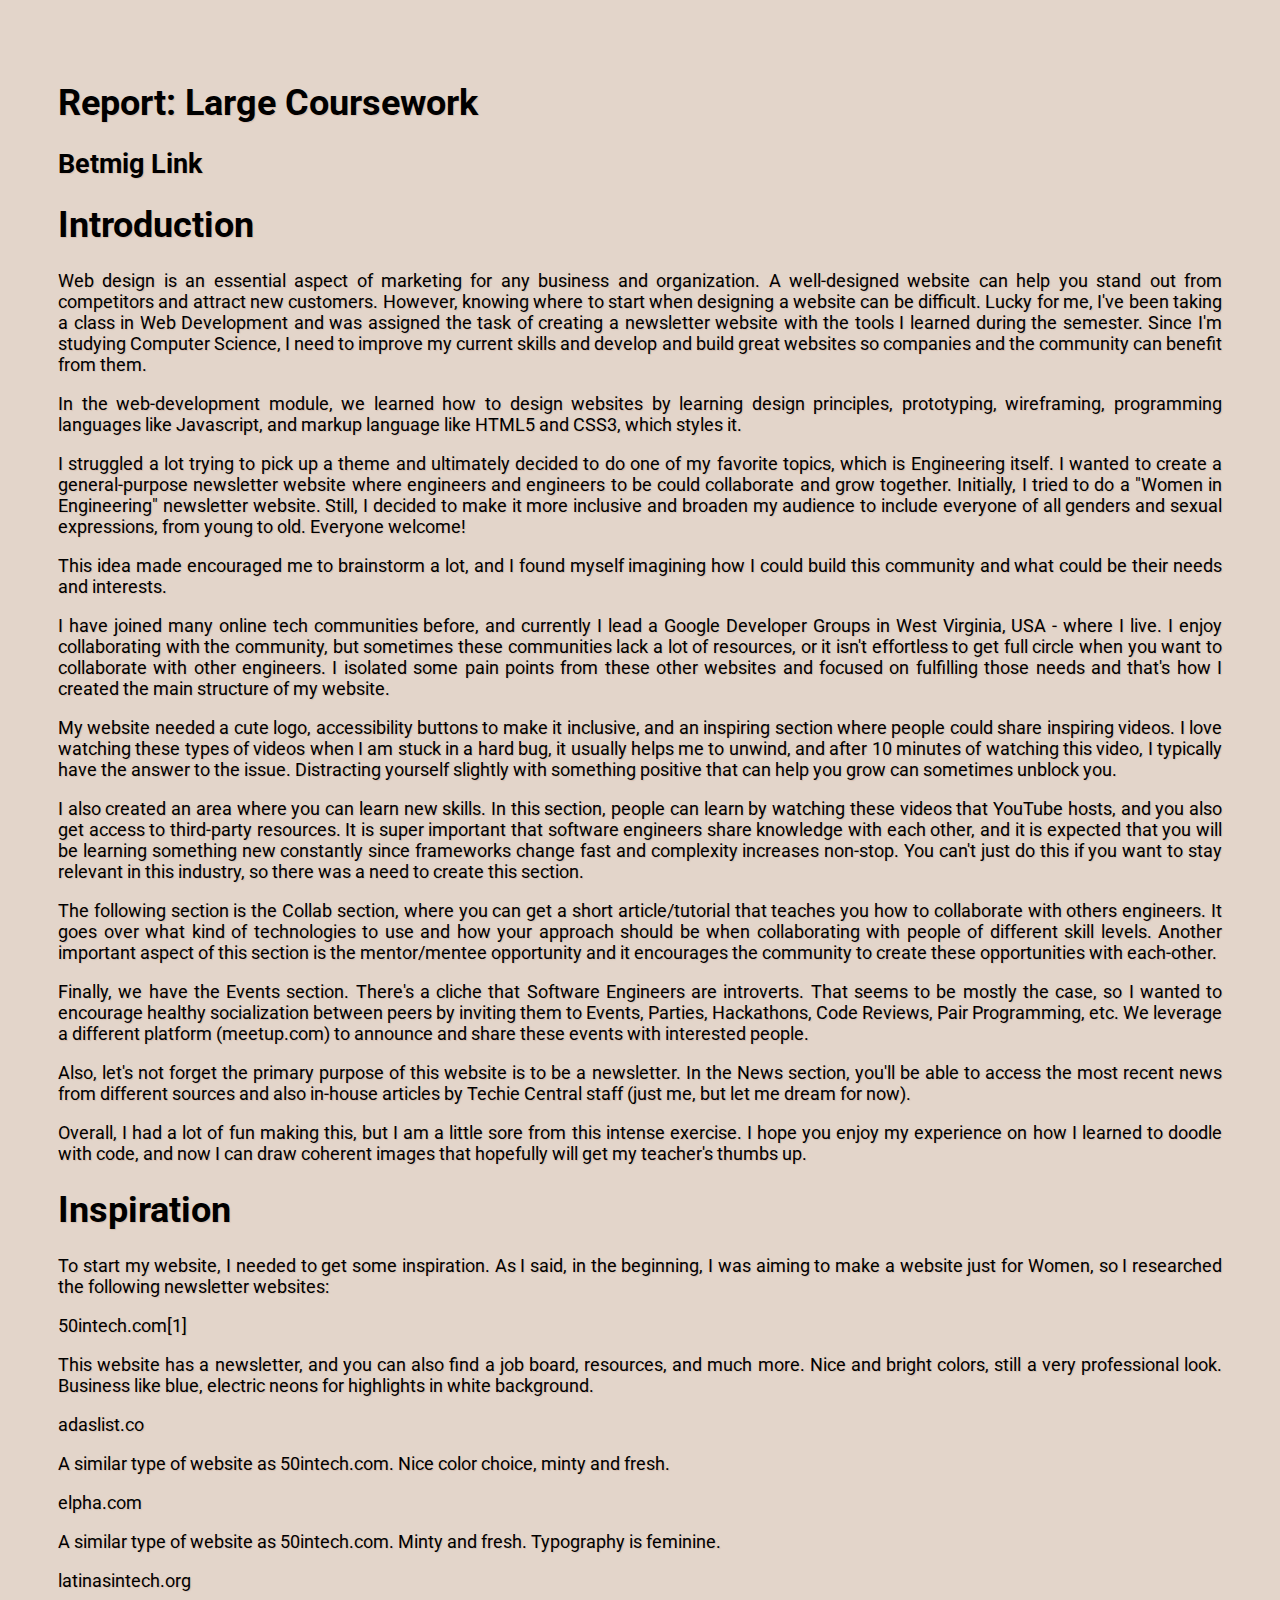
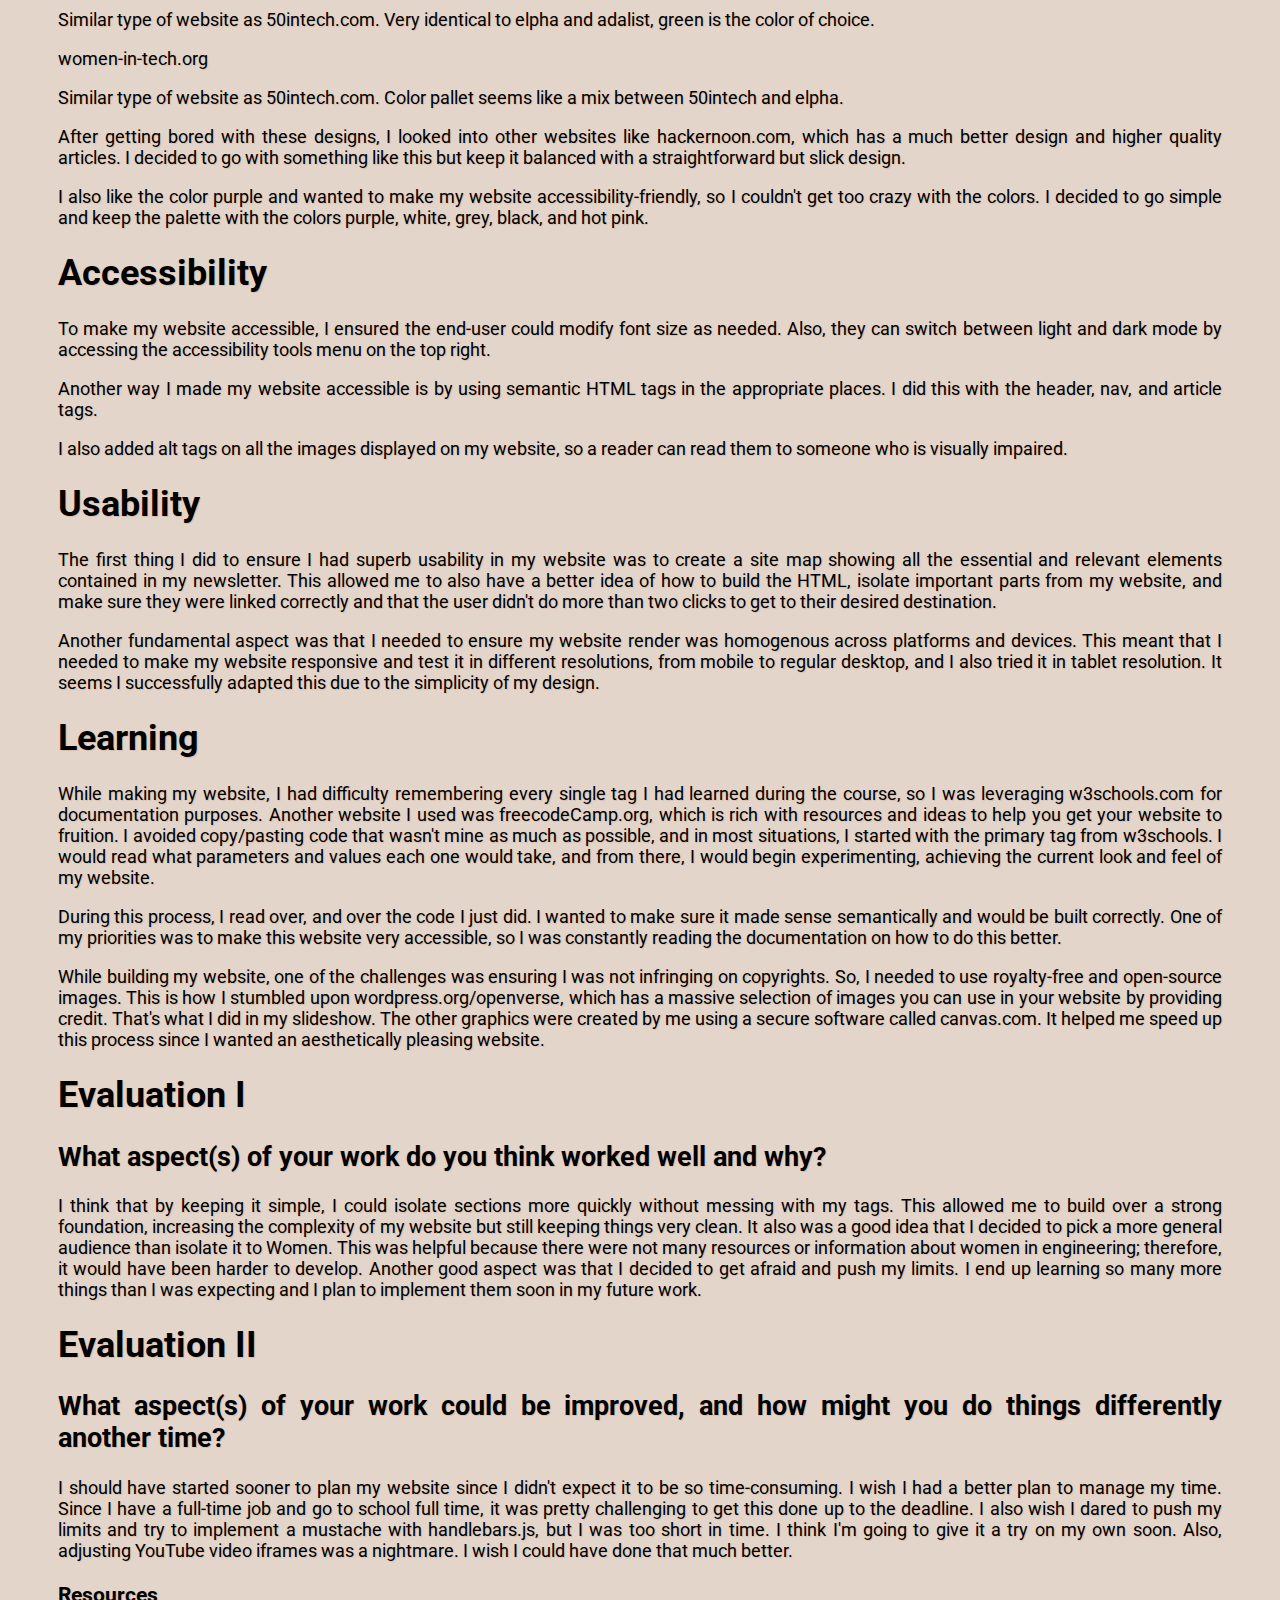
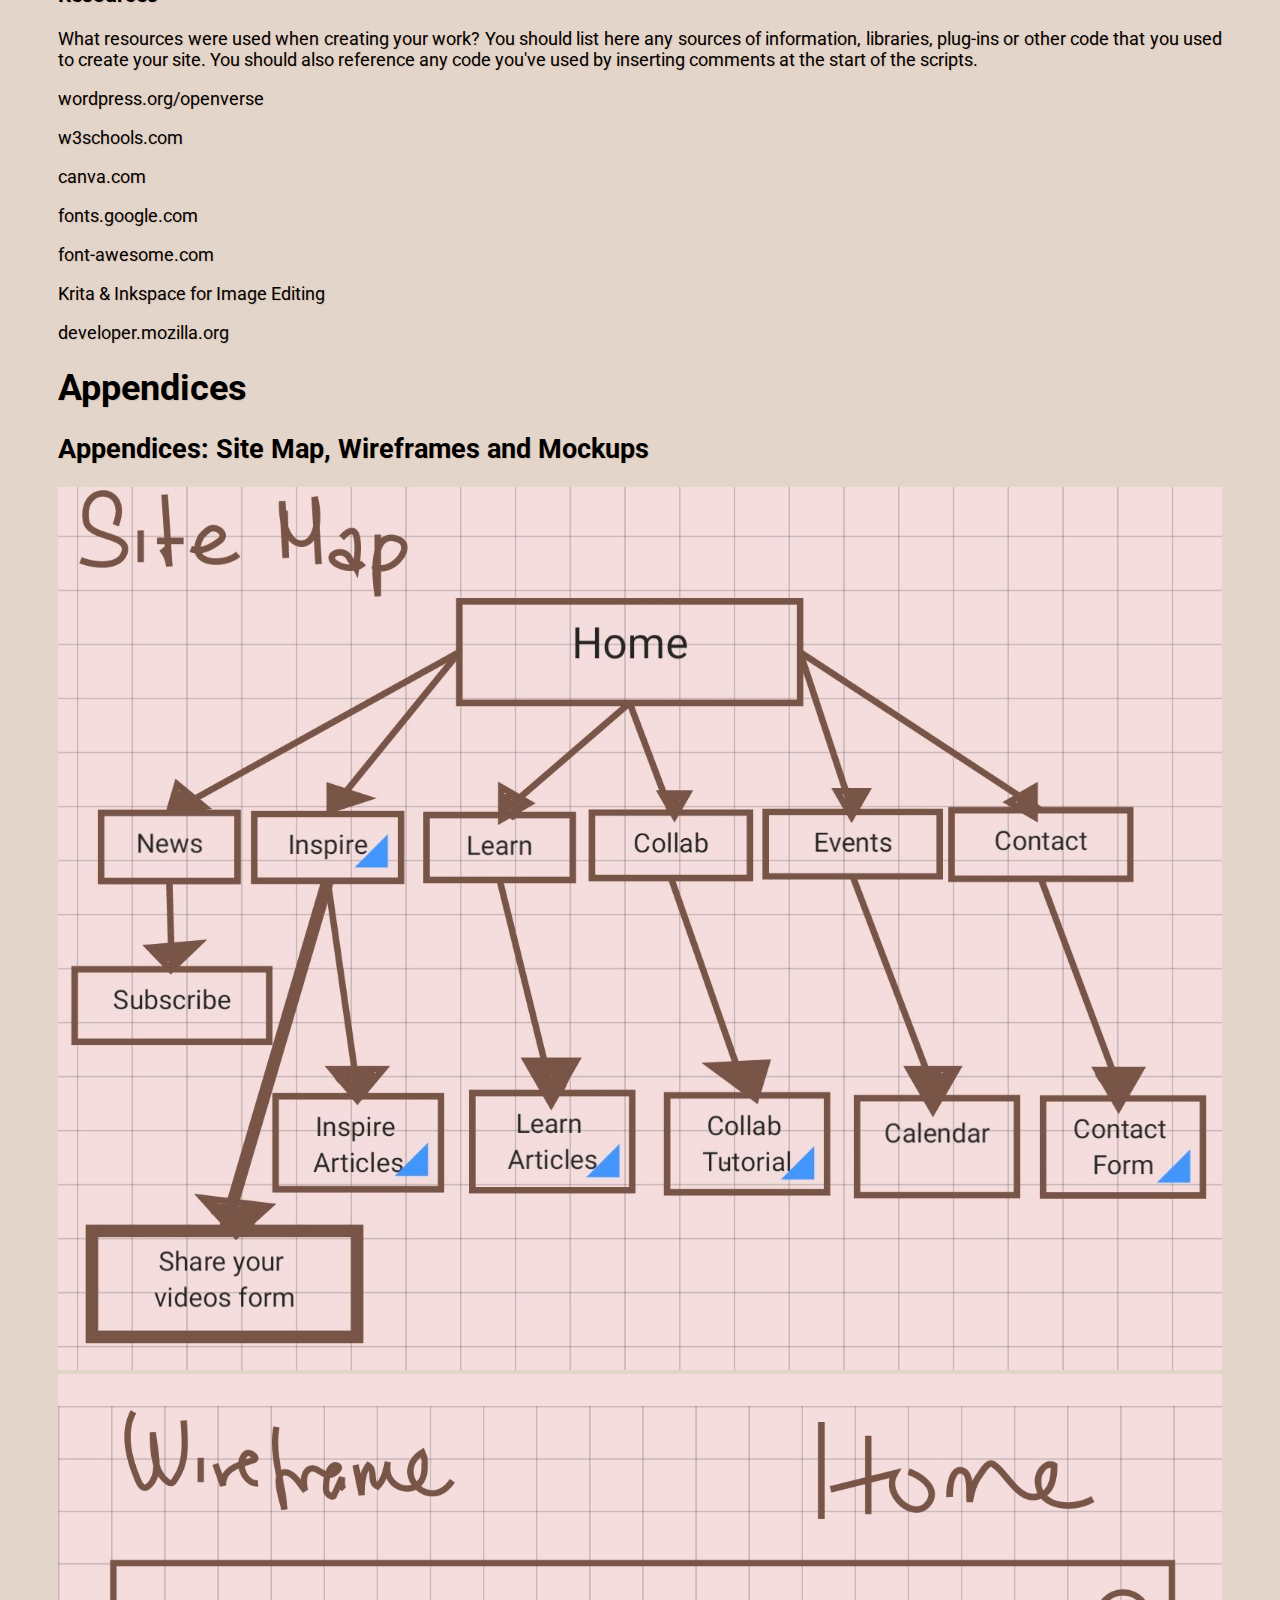
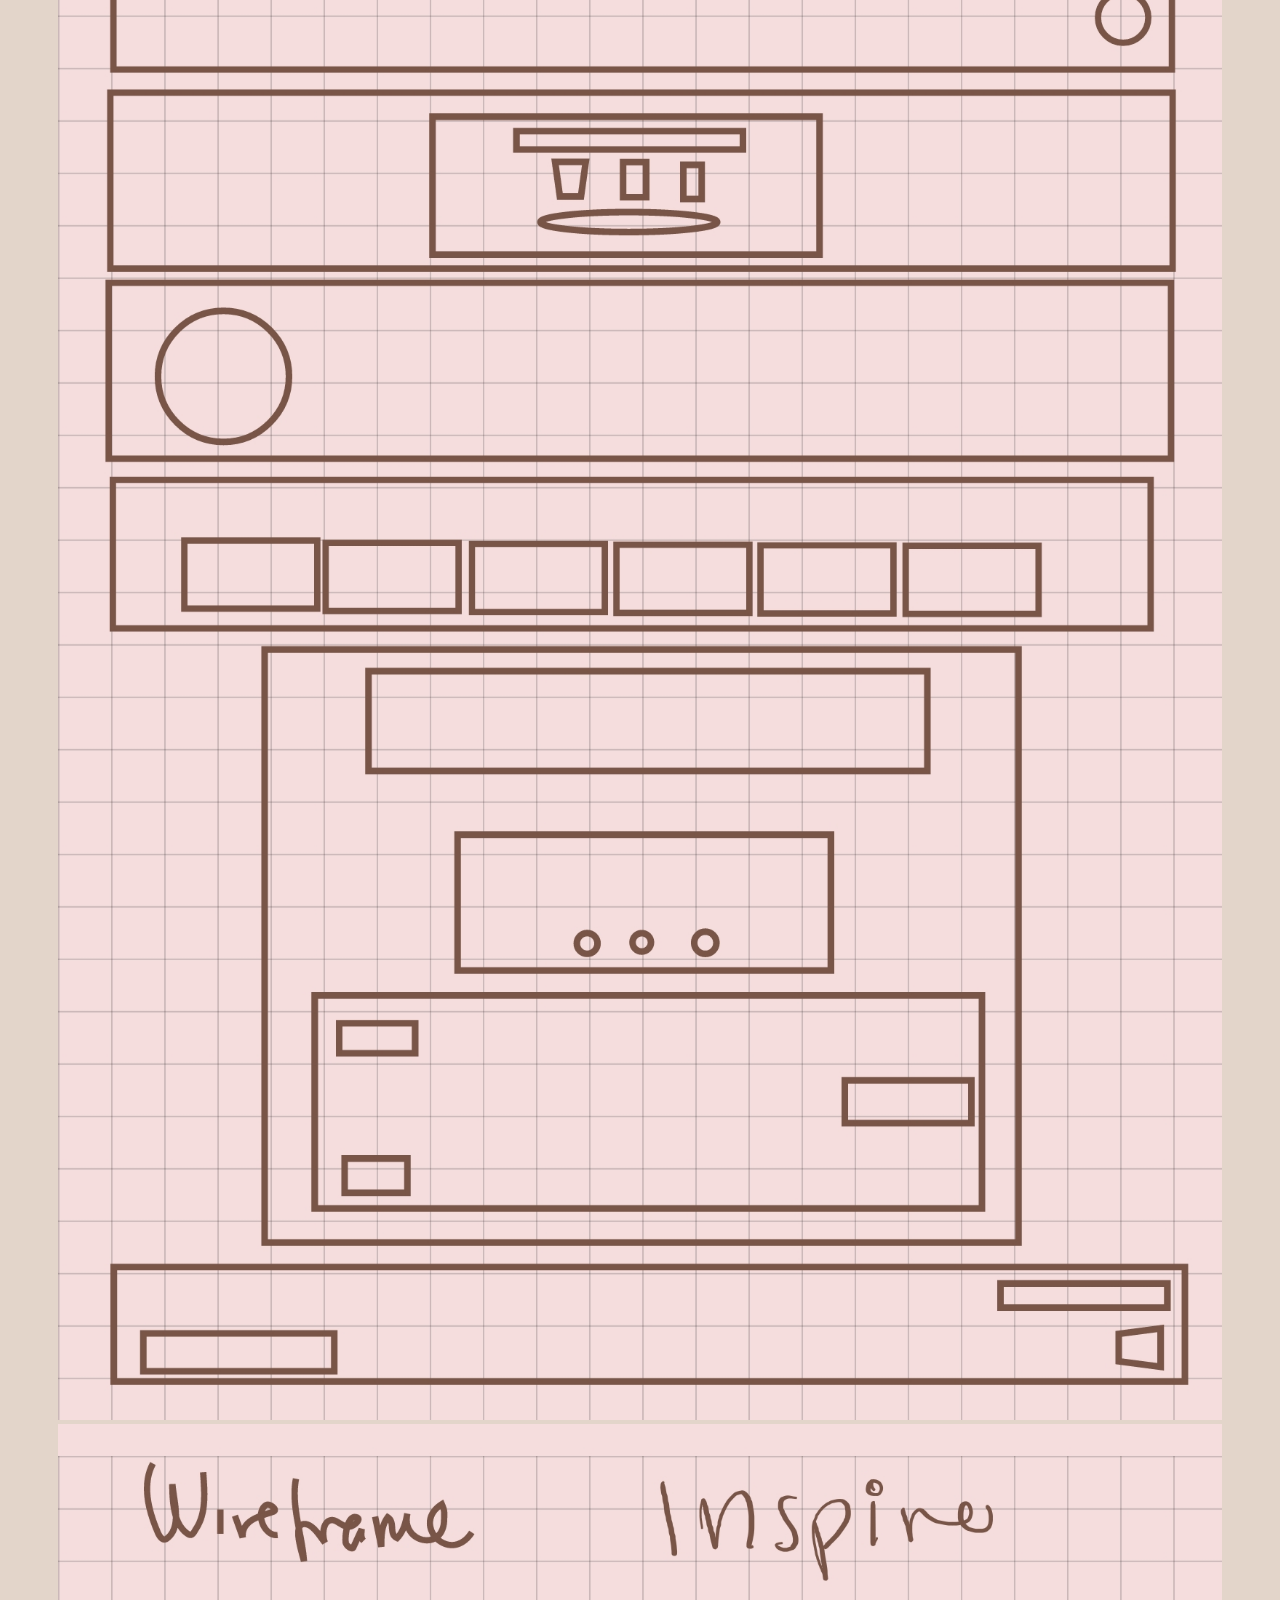
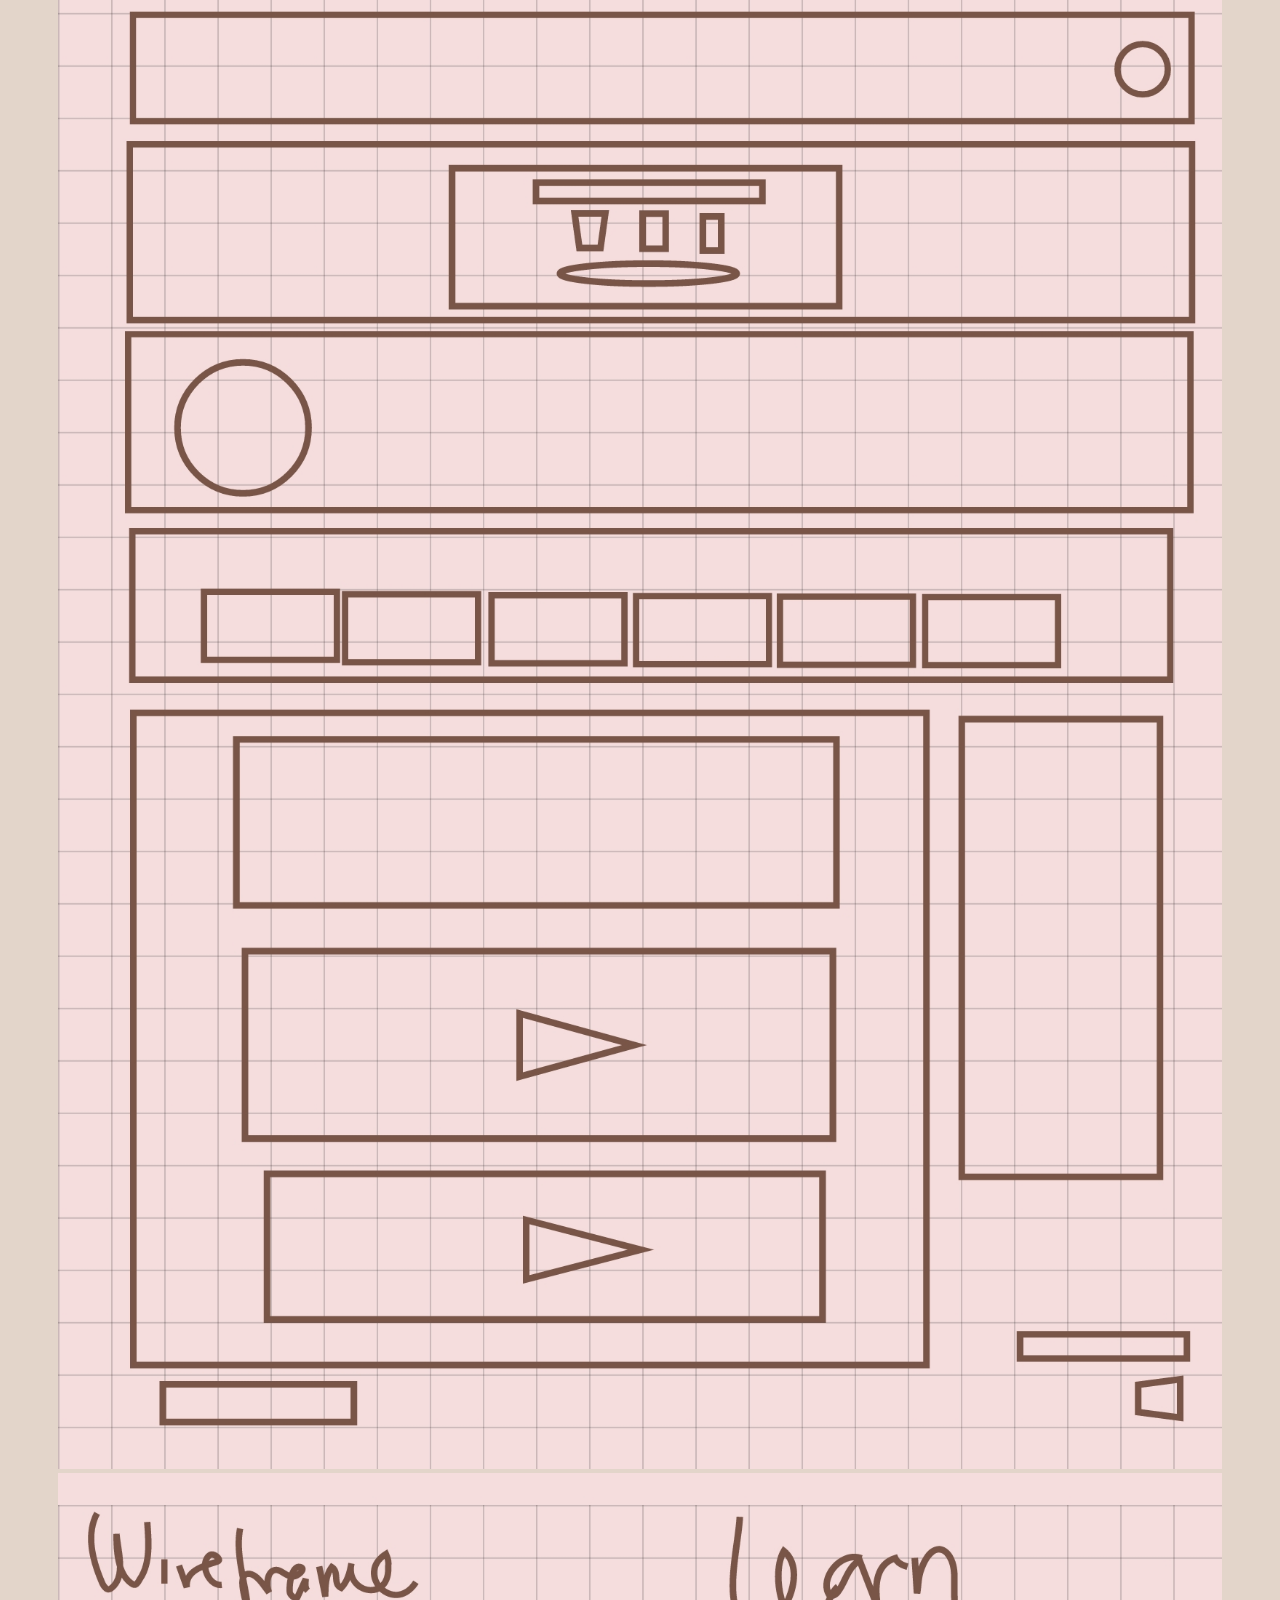
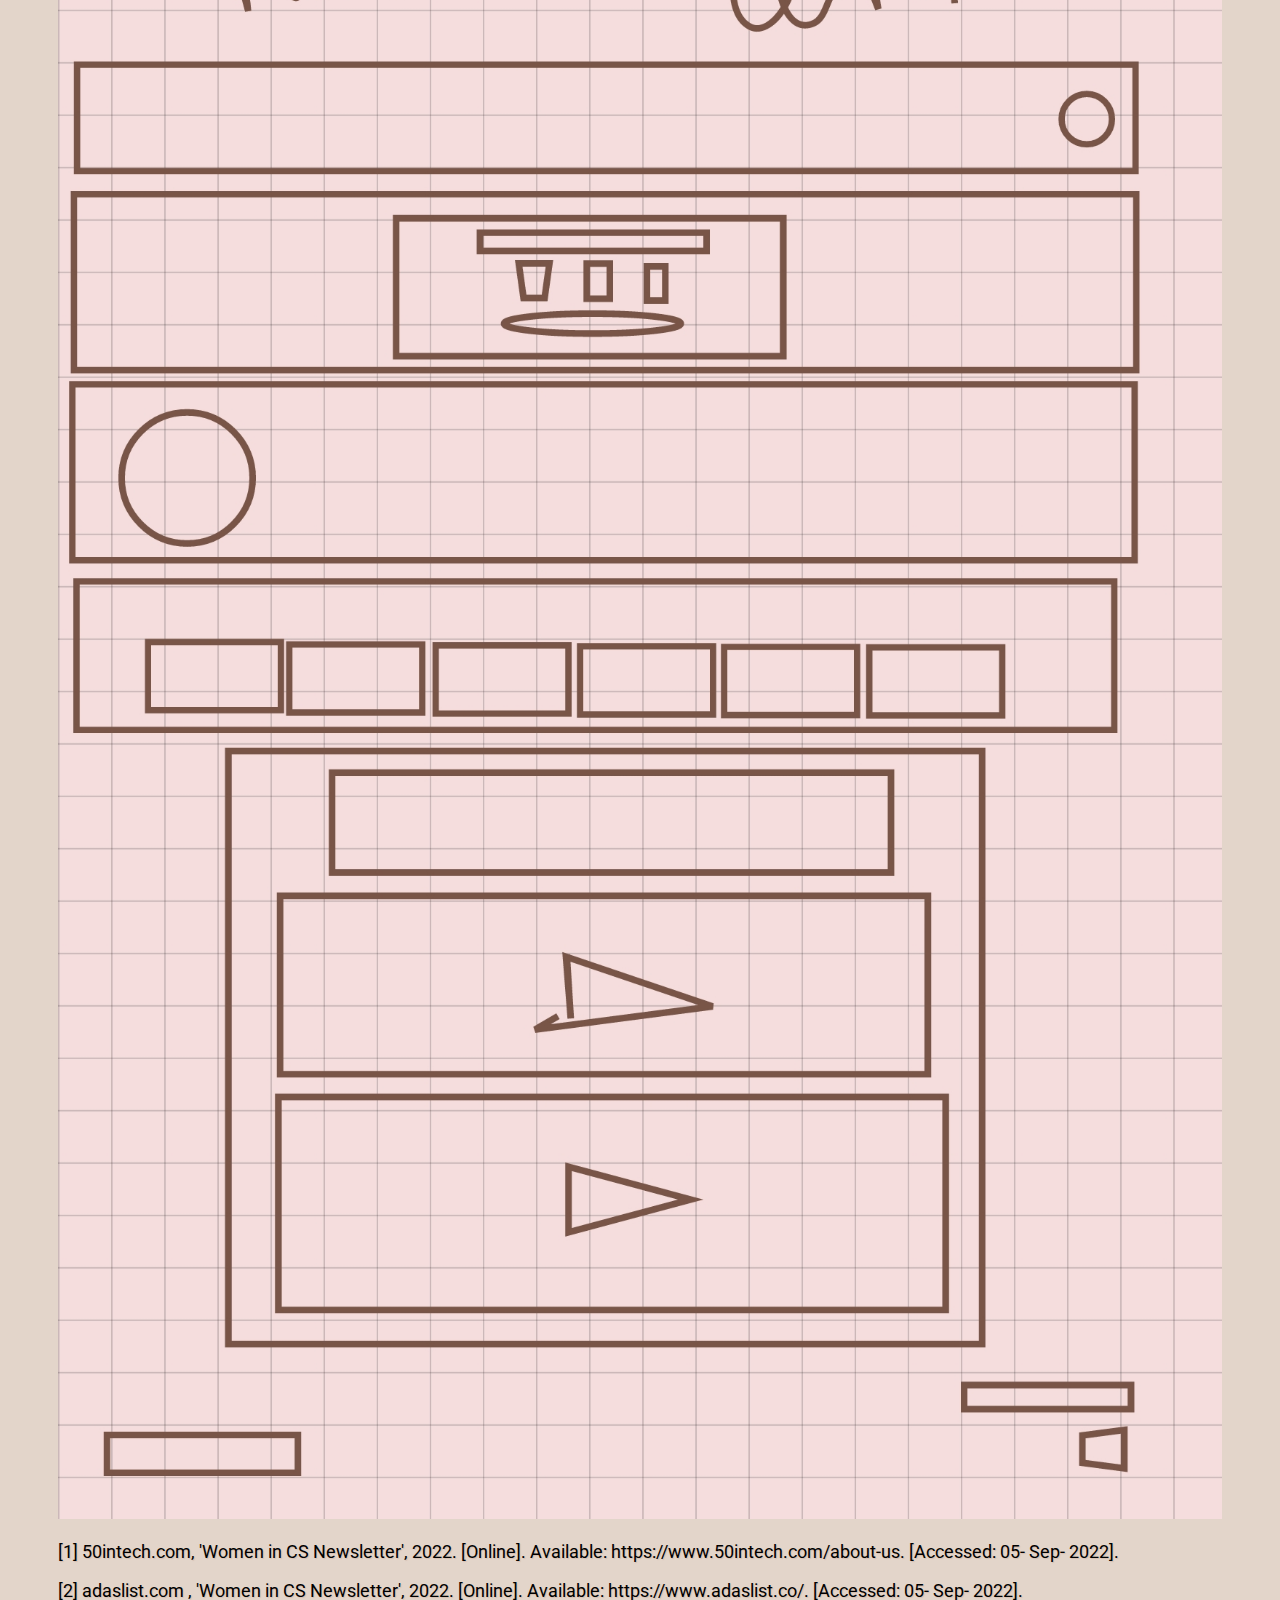
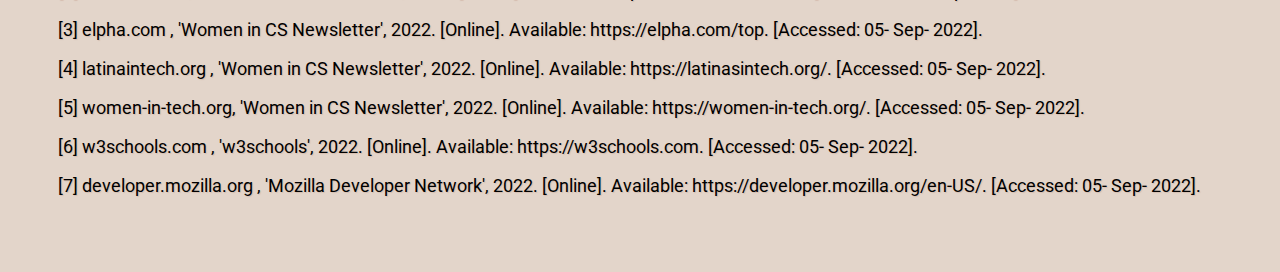
<file: report.html>
<!doctype html>

<html lang="en">
<head>
    <meta name="description" content="Report">
    <meta name="author" content="Betmig Link">
    <meta name="viewport" content="width=device-width, initial-scale=1.0">
    <title>Techie Central</title>
    <!-- Image & Favicons -->
    <link rel="icon" href="img/favicon.ico">
    <link rel="icon" href="img/favicon.svg" type="image/svg+xml">
    <link rel="apple-touch-icon" href="img/apple-touch-icon.png">
    <!-- Google Fonts -->
    <link rel="preconnect" href="https://fonts.googleapis.com">
    <link rel="preconnect" href="https://fonts.gstatic.com" crossorigin/>
    <link href="https://fonts.googleapis.com/css2?family=Roboto:wght@100&display=swap" rel="stylesheet">
    <!--  jQuery -->
    <script src= "https://cdnjs.cloudflare.com/ajax/libs/jquery/3.4.0/jquery.min.js">
    </script>
</head>

<style>
    @import url('https://fonts.googleapis.com/css2?family=Roboto:wght@100&display=swap');
body {
    background-color: #e3d5ca;
    font-family: 'Roboto', serif;
    font-size: 18px;
    text-shadow: 1px 1px 1px #d5bdaf;
}

div {
    text-align: justify;
    padding: 50px;
}
</style>

<body>
    <div>
            <h1>Report: Large Coursework</h1>
            <h2>Betmig Link</h2>
            <h1>Introduction</h1>
                <p>Web design is an essential aspect of marketing for any business and organization. A well-designed website can help you stand out from competitors and attract new customers. However, knowing where to start when designing a website can be difficult. Lucky for me, I've been taking a class in Web Development and was assigned the task of creating a newsletter website with the tools I learned during the semester. Since I'm studying Computer Science, I need to improve my current skills and develop and build great websites so companies and the community can benefit from them. </p>
                <p>In the web-development module, we learned how to design websites by learning design principles, prototyping, wireframing, programming languages like Javascript, and markup language like HTML5 and CSS3, which styles it. </p>
                <p>I struggled a lot trying to pick up a theme and ultimately decided to do one of my favorite topics, which is Engineering itself. I wanted to create a general-purpose newsletter website where engineers and engineers to be could collaborate and grow together. Initially, I tried to do a "Women in Engineering" newsletter website. Still, I decided to make it more inclusive and broaden my audience to include everyone of all genders and sexual expressions, from young to old. Everyone welcome! </p>
                <p>This idea made encouraged me to brainstorm a lot, and I found myself imagining how I could build this community and what could be their needs and interests. </p>
                <p>I have joined many online tech communities before, and currently I lead a Google Developer Groups in West Virginia, USA - where I live. I enjoy collaborating with the community, but sometimes these communities lack a lot of resources, or it isn't effortless to get full circle when you want to collaborate with other engineers. I isolated some pain points from these other websites and focused on fulfilling those needs and that's how I created the main structure of my website. </p>
                <p>My website needed a cute logo, accessibility buttons to make it inclusive, and an inspiring section where people could share inspiring videos. I love watching these types of videos when I am stuck in a hard bug, it usually helps me to unwind, and after 10 minutes of watching this video, I typically have the answer to the issue. Distracting yourself slightly with something positive that can help you grow can sometimes unblock you. </p>
                <p>I also created an area where you can learn new skills. In this section, people can learn by watching these videos that YouTube hosts, and you also get access to third-party resources. It is super important that software engineers share knowledge with each other, and it is expected that you will be learning something new constantly since frameworks change fast and complexity increases non-stop. You can't just do this if you want to stay relevant in this industry, so there was a need to create this section. </p>
                <p>The following section is the Collab section, where you can get a short article/tutorial that teaches you how to collaborate with others engineers. It goes over what kind of technologies to use and how your approach should be when collaborating with people of different skill levels. Another important aspect of this section is the mentor/mentee opportunity and it encourages the community to create these opportunities with each-other. </p>
                <p>Finally, we have the Events section. There's a cliche that Software Engineers are introverts. That seems to be mostly the case, so I wanted to encourage healthy socialization between peers by inviting them to Events, Parties, Hackathons, Code Reviews, Pair Programming, etc. We leverage a different platform (meetup.com) to announce and share these events with interested people. </p>
                <p>Also, let's not forget the primary purpose of this website is to be a newsletter. In the News section, you'll be able to access the most recent news from different sources and also in-house articles by Techie Central staff (just me, but let me dream for now). </p>
                <p>Overall, I had a lot of fun making this, but I am a little sore from this intense exercise. I hope you enjoy my experience on how I learned to doodle with code, and now I can draw coherent images that hopefully will get my teacher's thumbs up. </p>
                </p>
            <h1>Inspiration</h1>
                <p>To start my website, I needed to get some inspiration. As I said, in the beginning, I was aiming to make a website just for Women, so I researched the following newsletter websites:</p>
                <p>50intech.com[1]</p>
                <p>This website has a newsletter, and you can also find a job board, resources, and much more. Nice and bright colors, still a very professional look. Business like blue, electric neons for highlights in white background.</p>
                <p>adaslist.co</p>
                <p>A similar type of website as 50intech.com. Nice color choice, minty and fresh.</p>
                <p>elpha.com</p>
                <p>A similar type of website as 50intech.com. Minty and fresh. Typography is feminine.</p>
                <p>latinasintech.org</p>
                <p>Similar type of website as 50intech.com. Very identical to elpha and adalist, green is the color of choice. </p>
                <p>women-in-tech.org</p>
                <p>Similar type of website as 50intech.com. Color pallet seems like a mix between 50intech and elpha.</p>
                <p>After getting bored with these designs, I looked into other websites like hackernoon.com, which has a much better design and higher quality articles. I decided to go with something like this but keep it balanced with a straightforward but slick design.</p>
                <p>I also like the color purple and wanted to make my website accessibility-friendly, so I couldn't get too crazy with the colors. I decided to go simple and keep the palette with the colors purple, white, grey, black, and hot pink.</p>
            <h1>Accessibility</h1>
                <p>To make my website accessible, I ensured the end-user could modify font size as needed. Also, they can switch between light and dark mode by accessing the accessibility tools menu on the top right.</p>
                <p>Another way I made my website accessible is by using semantic HTML tags in the appropriate places. I did this with the header, nav, and article tags. </p>
                <p>I also added alt tags on all the images displayed on my website, so a reader can read them to someone who is visually impaired.</p>
            <h1>Usability</h1>
                <p>The first thing I did to ensure I had superb usability in my website was to create a site map showing all the essential and relevant elements contained in my newsletter. This allowed me to also have a better idea of how to build the HTML, isolate important parts from my website, and make sure they were linked correctly and that the user didn't do more than two clicks to get to their desired destination.</p>
                <p>Another fundamental aspect was that I needed to ensure my website render was homogenous across platforms and devices. This meant that I needed to make my website responsive and test it in different resolutions, from mobile to regular desktop, and I also tried it in tablet resolution. It seems I successfully adapted this due to the simplicity of my design.</p>
            <h1>Learning</h1>
                <p>While making my website, I had difficulty remembering every single tag I had learned during the course, so I was leveraging w3schools.com for documentation purposes. Another website I used was freecodeCamp.org, which is rich with resources and ideas to help you get your website to fruition. I avoided copy/pasting code that wasn't mine as much as possible, and in most situations, I started with the primary tag from w3schools. I would read what parameters and values each one would take, and from there, I would begin experimenting, achieving the current look and feel of my website.</p>
                <p>During this process, I read over, and over the code I just did. I wanted to make sure it made sense semantically and would be built correctly. One of my priorities was to make this website very accessible, so I was constantly reading the documentation on how to do this better.</p>
                <p>While building my website, one of the challenges was ensuring I was not infringing on copyrights. So, I needed to use royalty-free and open-source images. This is how I stumbled upon wordpress.org/openverse, which has a massive selection of images you can use in your website by providing credit. That's what I did in my slideshow. The other graphics were created by me using a secure software called canvas.com. It helped me speed up this process since I wanted an aesthetically pleasing website.</p>
            <h1>Evaluation I</h1>
            <h2>What aspect(s) of your work do you think worked well and why? </h2>
                <p>I think that by keeping it simple, I could isolate sections more quickly without messing with my tags. This allowed me to build over a strong foundation, increasing the complexity of my website but still keeping things very clean. It also was a good idea that I decided to pick a more general audience than isolate it to Women. This was helpful because there were not many resources or information about women in engineering; therefore, it would have been harder to develop. Another good aspect was that I decided to get afraid and push my limits. I end up learning so many more things than I was expecting and I plan to implement them soon in my future work.</p>
            <h1>Evaluation II</h1>
            <h2>What aspect(s) of your work could be improved, and how might you do things differently 
            another time? </h2>
            <p>I should have started sooner to plan my website since I didn't expect it to be so time-consuming. I wish I had a better plan to manage my time. Since I have a full-time job and go to school full time, it was pretty challenging to get this done up to the deadline. I also wish I dared to push my limits and try to implement a mustache with handlebars.js, but I was too short in time. I think I'm going to give it a try on my own soon. Also, adjusting YouTube video iframes was a nightmare. I wish I could have done that much better.</p>
            <h3>Resources</h3>
            <p>What resources were used when creating your work? You should list here any sources of
            information, libraries, plug-ins or other code that you used to create your site. You should
            also reference any code you've used by inserting comments at the start of the scripts. </p>
            <p>wordpress.org/openverse</p>
            <p>w3schools.com</p>
            <p>canva.com</p>
            <p>fonts.google.com</p>
            <p>font-awesome.com</p>
            <p>Krita & Inkspace for Image Editing</p>
            <p>developer.mozilla.org</p>
            <h1>Appendices</h1>
            <h2>Appendices: Site Map, Wireframes and Mockups</h2>
            <img src="img/site-map.jpg" style="  width: 100%; height: auto;" alt="Image of my site map"/>
            <img src="img/wireframe2.jpg" style="  width: 100%; height: auto;" alt="Image of my wireframe for Home"/>
            <img src="img/wireframe3.jpg" style="  width: 100%; height: auto;" alt="Image of my wireframe for Inspire"/>
            <img src="img/wireframe4.jpg" style="  width: 100%; height: auto;" alt="Image of my wireframe for Learn"/>
            <section>
                <p>[1] 50intech.com, 'Women in CS Newsletter', 2022. [Online]. Available:
                    https://www.50intech.com/about-us. [Accessed: 05- Sep- 2022].</p>
                <p>[2] adaslist.com , 'Women in CS Newsletter', 2022. [Online]. Available:
                    https://www.adaslist.co/. [Accessed: 05- Sep- 2022].</p>
                <p>[3] elpha.com , 'Women in CS Newsletter', 2022. [Online]. Available:
                    https://elpha.com/top. [Accessed: 05- Sep- 2022].</p>
                <p>[4] latinaintech.org , 'Women in CS Newsletter', 2022. [Online]. Available:
                    https://latinasintech.org/. [Accessed: 05- Sep- 2022].</p>
                <p>[5] women-in-tech.org, 'Women in CS Newsletter', 2022. [Online]. Available:
                    https://women-in-tech.org/. [Accessed: 05- Sep- 2022].</p>
                <p>[6] w3schools.com , 'w3schools', 2022. [Online]. Available:
                    https://w3schools.com. [Accessed: 05- Sep- 2022].</p>
                <p>[7] developer.mozilla.org , 'Mozilla Developer Network', 2022. [Online]. Available:
                    https://developer.mozilla.org/en-US/. [Accessed: 05- Sep- 2022].</p>
            </section>
        </div>
        <script src="js/scripts.js"></script>
    </div>
</body>
</html>
</file>
